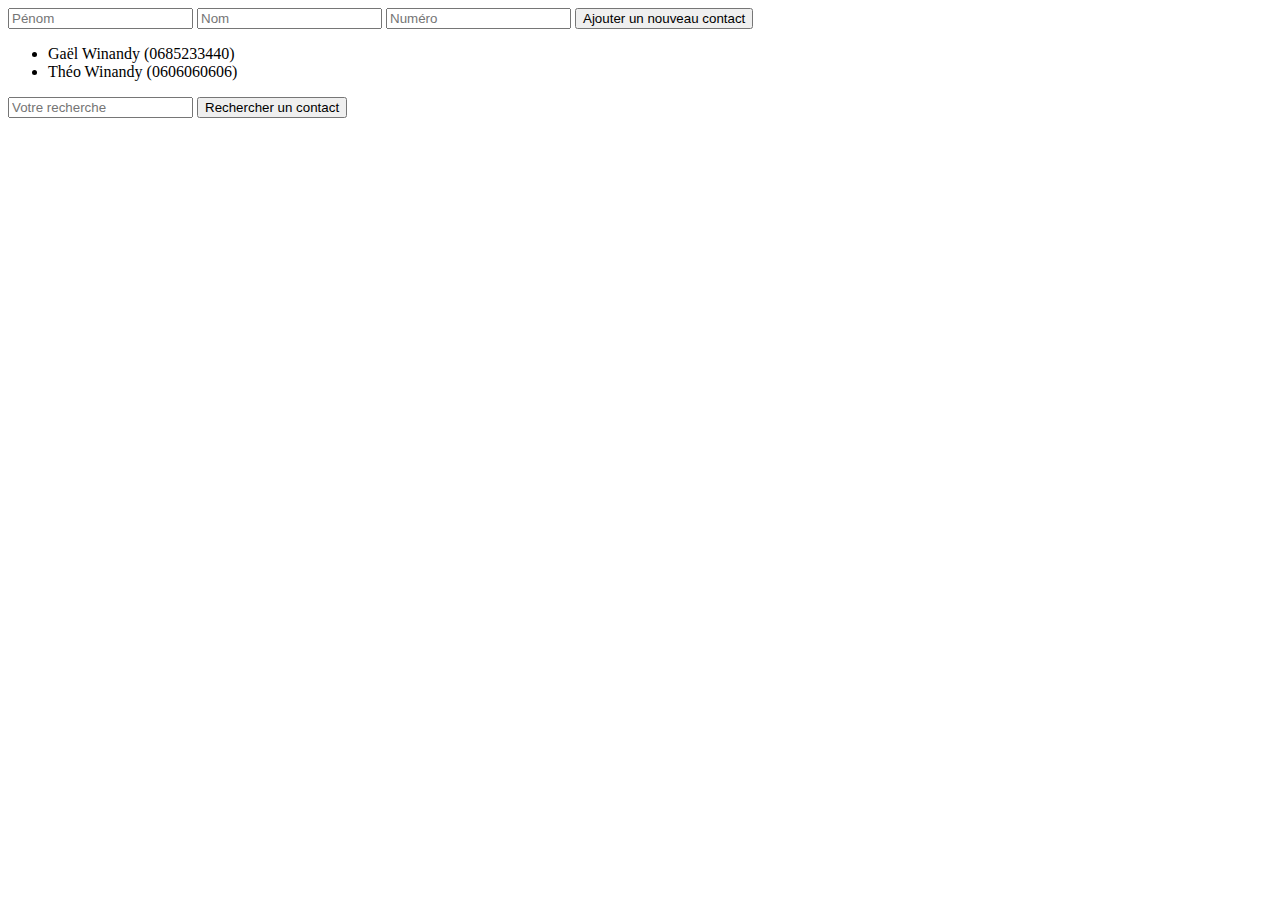
<file: exercice1.html>
<!doctype html>
<html>
<head>
    <meta charset="utf-8">
    <title>Annuaire de Gael</title>
</head>
<body>
    <input id="prenom" placeholder="Pénom" />
    <input id="nom" placeholder="Nom" />
    <input id="numero" placeholder="Numéro" />
    <button id="ajouter">Ajouter un nouveau contact</button>
<ul id="liste"></ul>

    <input id="recherche" placeholder="Votre recherche" />
    <button id="rechercher">Rechercher un contact</button>
<ul id="resultats"></ul>
	<script>
        $liste = document.getElementById("liste");
        $prenom = document.getElementById("prenom");
        $nom = document.getElementById("nom");
        $numero = document.getElementById("numero");
        $ajouter = document.getElementById("ajouter");
        $recherche = document.getElementById("recherche");
        $rechercher = document.getElementById("rechercher");
        $resultats = document.getElementById("resultats");
        
        contacts = [{
            prenom: "Gaël",
            nom: "Winandy",
            numero: "0685233440"
        }, {
            prenom: "Théo",
            nom: "Winandy",
            numero: "0606060606"
        }];
        
        function texteContact(contact) {
            return contact.prenom + " " + contact.nom + " (" + contact.numero + ")";
        }
        
        function afficherListe() {
            elements = "";
            for (i = 0; i < contacts.length; i++) {
                elements += "<li>" + texteContact(contacts[i]) + "</li>";
            }
            $liste.innerHTML = elements;
        }
        
        function ajouter() {
            contacts.push({
                prenom: $prenom.value,
                nom: $nom.value,
                numero: $numero.value
            });
            afficherListe();
        }
        
        function rechercher() {
            recherche = $recherche.value;
            elements = "";
            for (i = 0; i < contacts.length; i++) {
                if (contacts[i].prenom == recherche || contacts[i].nom == recherche || contacts[i].numero == recherche) {
                    elements += "<li>" + texteContact(contacts[i]) + "</li>";
                }
            }
            $resultats.innerHTML = elements;
        }
        
        $ajouter.onclick = ajouter;
        $rechercher.onclick = rechercher;
        afficherListe();
	</script>
<body>
<html>
</file>
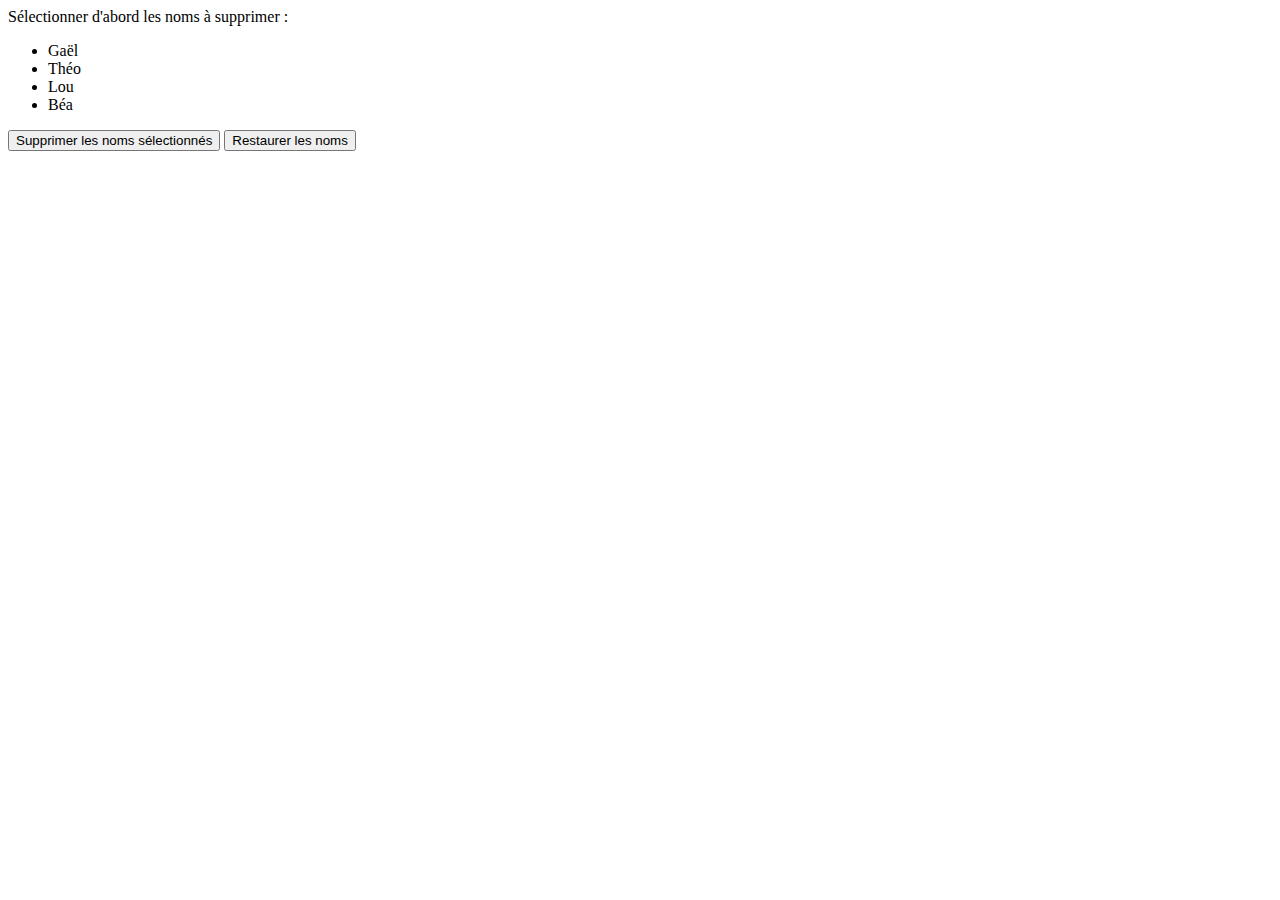
<file: Exercice3.html>
<!DOCTYPE html>
<html>
	<head>
  <meta charset="utf-8">
  <title>Gael Exercice 3</title>
  <link rel="stylesheet" href="style.css">
</head>
<body>
<div>Sélectionner d'abord les noms à supprimer :
</div>
  <ul id="liste">
    <li>Gaël</li>
    <li>Théo</li>
    <li>Lou</li>
    <li>Béa</li>
  </ul>
  
  <button id="supprimer">Supprimer les noms sélectionnés</button>
  <button id="restaurer">Restaurer les noms</button>
  <script src="script.js"></script>
</body>
</html>
</file>
<file: style.css>
.selected {
  background-color: #999999;
}

.degage {
    display: none;
}
</file>
